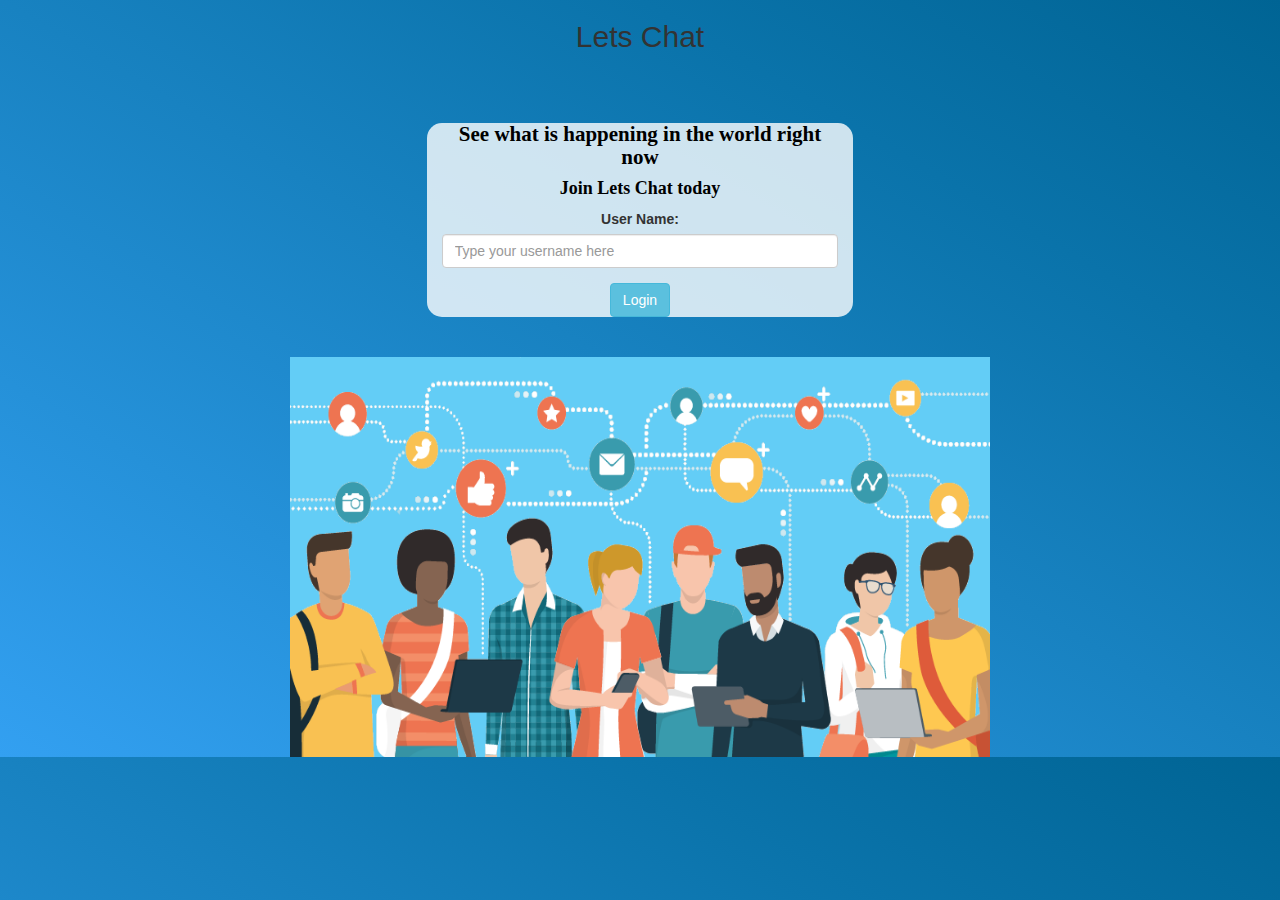
<file: index.html>
<!DOCTYPE html>
<html>
<head>
	<title>Lets Chat</title>
<link href="https://fonts.googleapis.com/css?family=Yeon+Sung&display=swap" rel="stylesheet"><meta name="viewport" content="width=device-width, initial-scale=1">

<link rel="stylesheet" href="https://maxcdn.bootstrapcdn.com/bootstrap/3.4.0/css/bootstrap.min.css">
<script src="https://ajax.googleapis.com/ajax/libs/jquery/3.4.1/jquery.min.js"></script>
<script src="https://maxcdn.bootstrapcdn.com/bootstrap/3.4.0/js/bootstrap.min.js"></script>

<link rel="stylesheet" type="text/css" href="Kwitter.css">
<script src="Kwitter.js"></script>
</head>
<body>
    <center>
    <h2 id="heading">Lets Chat</h2>

    <br>
    <br>

    <div class="col-lg-4 col-md-6 col-sm-6 col-xs-11 login_div">
            <h3 class="inside-div">See what is happening in the world right now</h3>
            <h4 class="inside-div">Join Lets Chat today</h4>
            <div class="form-group">
              <label >User Name:</label>
    
              <input id="username_input" class="form-control" placeholder="Type your username here" type="text">
    
            </div>

    <button id="login" onclick="login()" type="button" class="btn btn-info">Login</button>

          </div>

    <br>
    <br>


    <img src="people-on-devices.png" width="700" height="400">
    </center>
</body>
</file>
<file: Kwitter.css>
body{
    text-align: center;
    background-image: linear-gradient(to right top, #33a0f1, #2591d9, #1882c1, #0a73aa, #006494);
}

.login_div{
    background: rgba(255,255,255,0.8);float: none;border-radius: 15px;
}

#header{
	color: white;font-family: 'Yeon Sung';font-size: 45px;letter-spacing: 10px;margin-top: 80px;
}

.inside-div{
    font-family: cursive;
    color:black;
    font-weight: 800;
}

h3{
    font-size:21px;
}

#username{
    color: white;font-size: 45px;letter-spacing: 10px;margin-top: 80px;
}
</file>
